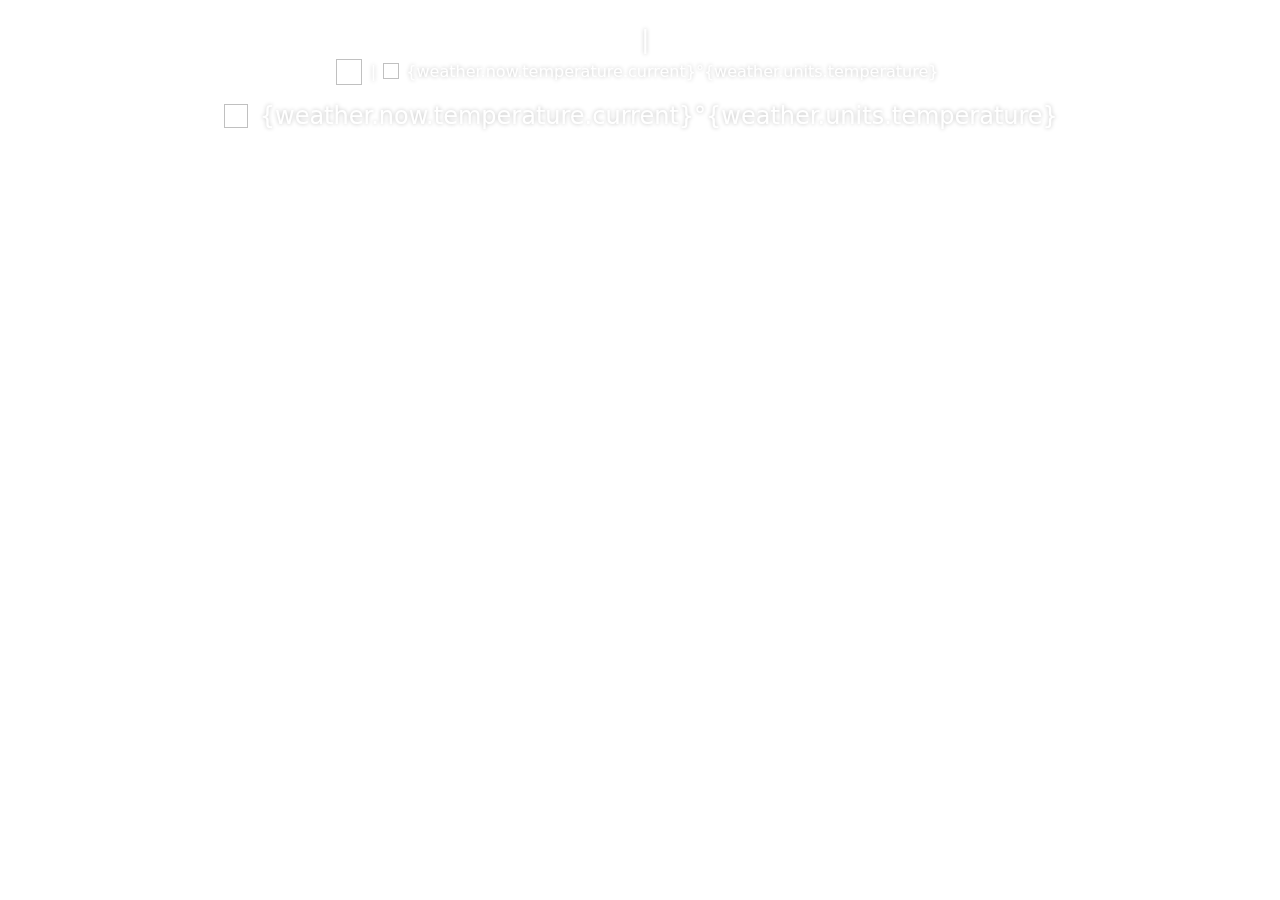
<file: At a Gaze/index.html>
<!DOCTYPE html>
<html lang="en">
    <head>
        <link rel="stylesheet" type="text/css" href="style.css">
        <script src="main.js"></script>
    </head>

    <body onload="onLoad()">
        <div class ="classHeading">
            <p id="pHeading" onclick="onHeadingClick()"></p>
            
            <p id="pSeparator">|</p>

            <div id="divCalendarAndWeather" onclick="onWeatherClick()">
                <img id="imgWeatherIcon" xui-src="'xui://resource/default/weather/%s.svg' | inject weather.now.condition.code"/>
                <p id ="pTemp">{weather.now.temperature.current}&deg;{weather.units.temperature}</p>
            </div>
        </div>

        <div class ="classSubheading">
            <div id ="divSubheading">
                <div id="divSubheadingTitle" onclick="onSubheadingClick()">
                    <img id="imgSubheading"/>
                    <p id="pSubheading"></p>
                </div>
                
                <p id="pSeparatorSubheading">|</p>
                
                <div id="divSubheadingWeather" onclick="onWeatherClick()">
                    <img id="imgWeatherIconSubheading" xui-src="'xui://resource/default/weather/%s.svg' | inject weather.now.condition.code"/>
                    <p id ="pTempSubheading">{weather.now.temperature.current}&deg;{weather.units.temperature}</p>
                </div>
            </div>
        </div>
    </body>
</html>
</file>
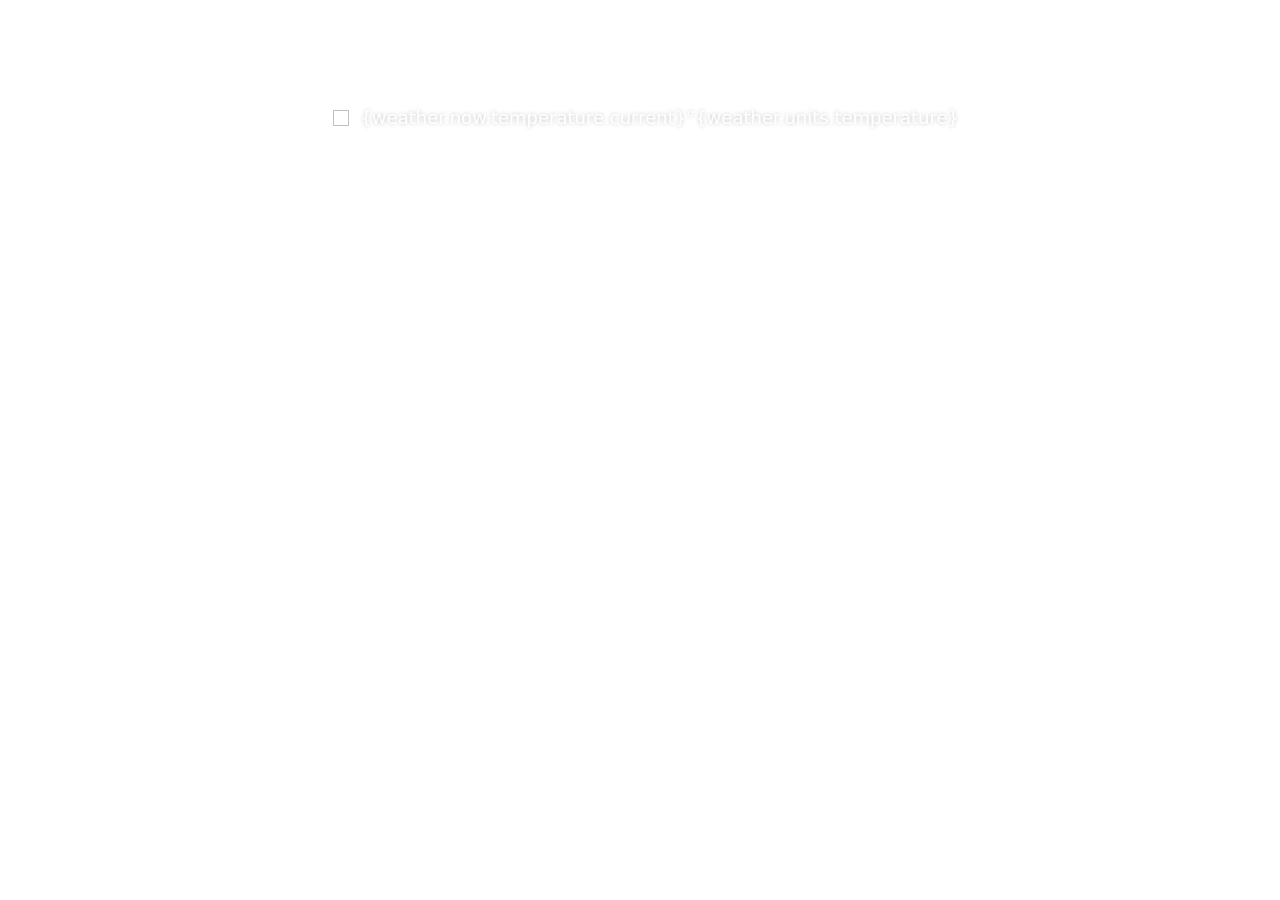
<file: PixelLS/index.html>
<!DOCTYPE html>
<html lang="en">
    <head>
        <link rel="stylesheet" type="text/css" href="style.css">
        <script src="main.js"></script>
    </head>

    <body onload="onLoad()">
        <div class="classHeading" onclick="onHeadingClick()">
            <p id="pClock"></p>
        </div>

        <div class="classSubheading">
            <div id="divSubheading">
                <p id="pSubheading" onclick="onSubheadingClick()"></p>

                <div id="divSubheadingWeather" onclick="onWeatherClick()">
                    <img id="imgWeatherIconSubheading" xui-src="'xui://resource/default/weather/%s.svg' | inject weather.now.condition.code"/>
                    <p id="pTempSubheading">{weather.now.temperature.current}&deg;{weather.units.temperature}</p>
                </div>
            </div>
        </div>
    </body>
</html>
</file>
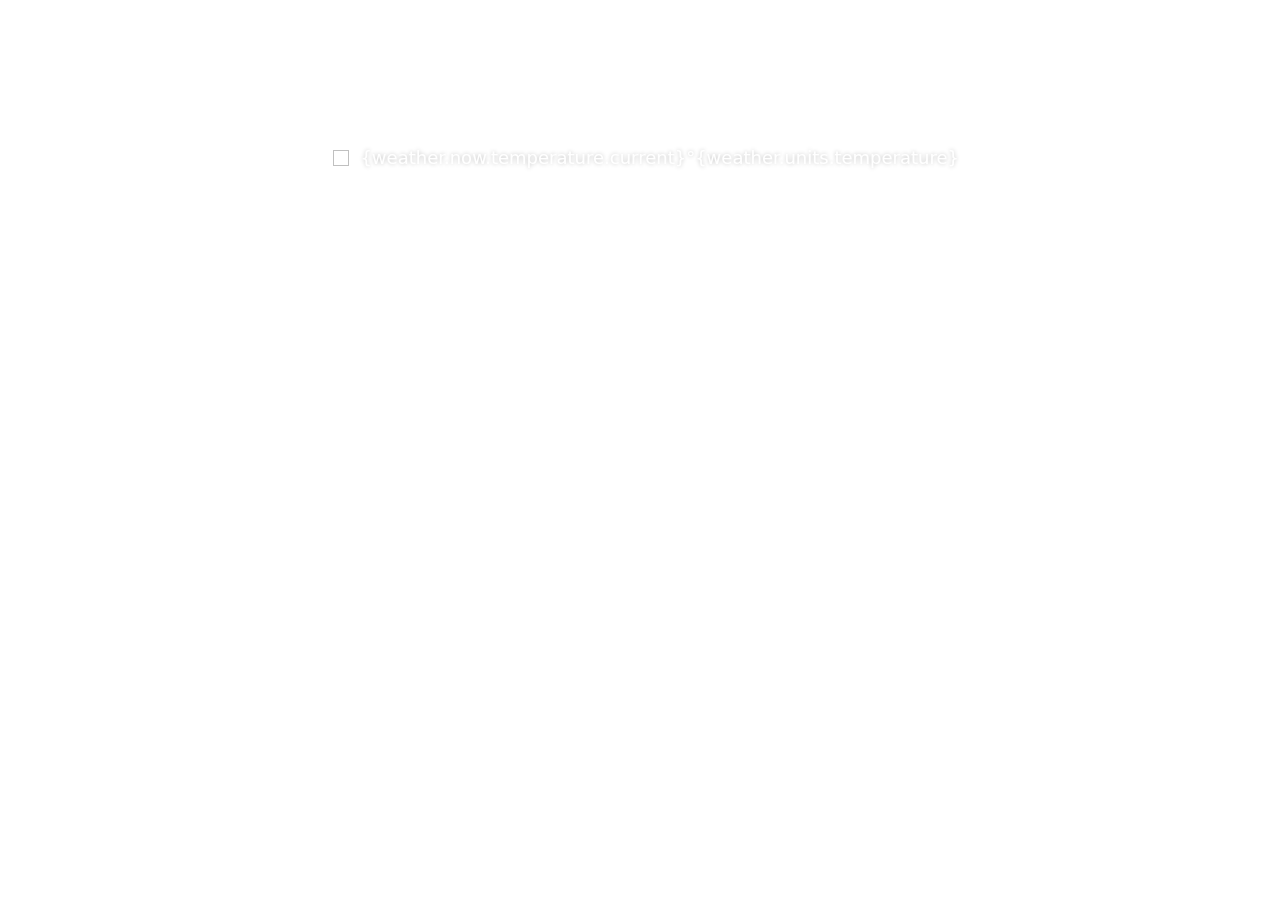
<file: v1.0.1/PixelLS/index.html>
<!DOCTYPE html>
<html lang="en">
    <head>
        <link rel="stylesheet" type="text/css" href="style.css">
        <script src="main.js"></script>
    </head>

    <body onload="onload()">
        <div class ="classHeading">
            <p id="pClock"></p>
        </div>

        <div class ="classSubheading">
            <div id ="divSubheading">
                <p id="pSubheading"></p>
                <img id="imgWeatherIconSubheading" xui-src="'xui://resource/default/weather/%s.svg' | inject weather.now.condition.code" />
                <p id ="pTempSubheading"> {weather.now.temperature.current}&deg;{weather.units.temperature}</p>
            </div>
        </div>
    </body>
</html>
</file>
<file: At a Gaze/style.css>
body {
    margin: 0px;
    padding: 0px;
    border: 0px;
    width: 100%;
    font-family: -apple-system,system-ui;
    color: white;
    display: grid;
    position: fixed;
    text-shadow: 0 0 4px rgba(0, 0, 0, 0.25);
    text-align: center;
    grid-template-columns: 100%;
    grid-template-rows: 45px 35px;
}

#divSubheadingTitle, #divSubheadingWeather, #pHeading, #pCal, #pSeparator, #imgWeatherIcon, #pTemp, 
#imgSubheading, #pSubheading, #pSeparatorSubheading, #imgWeatherIconSubheading, #pTempSubheading {
    display: inline-block;
}

/**********************/
/*** Heading Styles ***/
/**********************/

.classHeading {
    grid-row: 1;
    grid-column: 1;

    font-size: 24px;
}

#pHeading {
    padding-right: 3px;
}

#pSeparator {
    padding: 0 3px;
}

#imgWeatherIcon {
    position: relative;
    bottom: -4px;
    padding-left: 2px;
    padding-right: 4px;
    height: 24px;
    width: 24px;
}

/*********************/
/* Subheading Styles */
/*********************/

.classSubheading {
    grid-row: 2;
    grid-column: 1;

    font-size: 16px;
}

#imgSubheading {
    position: relative;
    bottom: -7.5px;
    left: -6px;
    margin-right: -9px;
    height: 26px;
    width: 26px;
}

#pSubheading {
    padding-right: 1px;
}

#pSeparatorSubheading {
    padding: 0 1px;
}


#imgWeatherIconSubheading {
    position: relative;
    bottom: -2px;
    padding-left: 1px;
    padding-right: 2px;
    height: 16px;
    width: 16px;
}
</file>
<file: PixelLS/style.css>
body {
    margin: -40px 0px 0px 0px;
    padding: 0px;
    border: 0px;
    width: 100%;
    font-family: -apple-system,system-ui;
    color: white;
    display: grid;
    position: fixed;
    text-shadow: 0 0 4px rgba(0, 0, 0, 0.25);
    text-align: center;
    grid-template-columns: 100%;
    grid-template-rows: 128px 32px;
}

#pClock, #pSubheading, #divSubheadingWeather, #imgWeatherIconSubheading, #pTempSubheading{
    display: inline-block;
}

/**********************/
/*** Heading Styles ***/
/**********************/

.classHeading {
    grid-row: 1;
    grid-column: 1;

    font-size: 64px;
    font-weight: 100;
}

/*********************/
/* Subheading Styles */
/*********************/

.classSubheading {
    grid-row: 2;
    grid-column: 1;

    font-size: 18px;
}

#imgWeatherIconSubheading {
    position: relative;
    bottom: -2px;
    padding-left: 6px;
    padding-right: 6px;
    height: 16px;
    width: 16px;
}
</file>
<file: v1.0.1/PixelLS/style.css>
body {
    margin: 0px;
    padding: 0px;
    border: 0px;
    width: 100%;
    font-family: -apple-system,system-ui;
    color: white;
    display: grid;
    position: fixed;
    text-shadow: 0 0 4px rgba(0, 0, 0, 0.25);
    text-align: center;
    grid-template-columns: 100%;
    grid-template-rows: 128px 32px;
}

#imgWeatherIconSubheading, #pTempSubheading, #pSubheading, #pClock {
    display: inline-block;
}

/**********************/
/*** Heading Styles ***/
/**********************/

.classHeading {
    grid-row: 1;
    grid-column: 1;

    font-size: 64px;
    font-weight: 100;
}

/*********************/
/* Subheading Styles */
/*********************/

.classSubheading {
    grid-row: 2;
    grid-column: 1;

    font-size: 18px;
}

#imgWeatherIconSubheading {
    position: relative;
    bottom: -2px;
    padding-left: 6px;
    padding-right: 6px;
    height: 16px;
    width: 16px;
}
</file>
